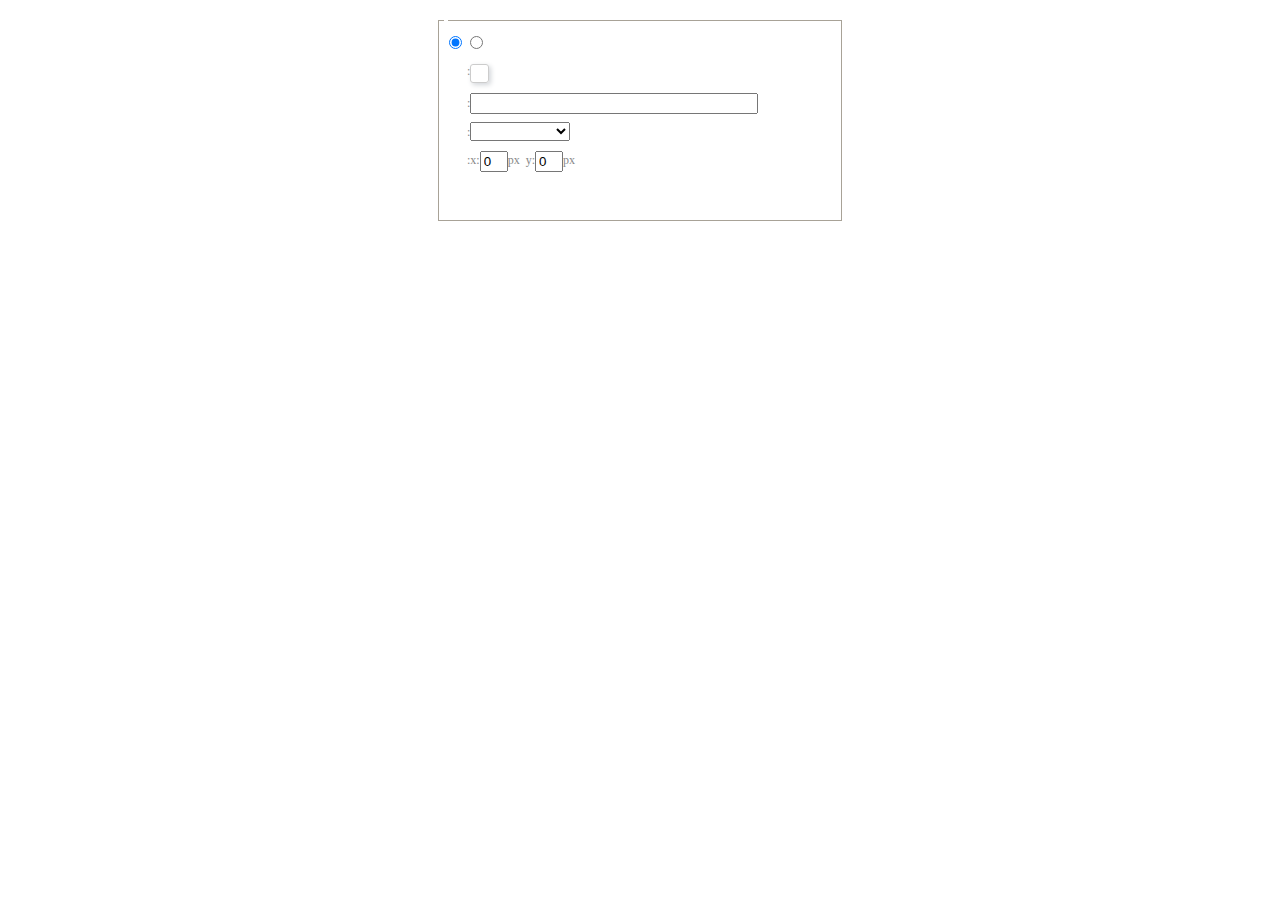
<file: dialogs/background/background.html>
<!DOCTYPE HTML>
<html>
<head>
    <meta http-equiv="Content-Type" content="text/html;charset=utf-8"/>
    <script type="text/javascript" src="../internal.js"></script>
    <link rel="stylesheet" type="text/css" href="background.css">
</head>
<body>
    <div id="bg_container" class="wrapper">
        <div id="tabHeads" class="tabhead">
            <span class="focus" data-content-id="normal"><var id="lang_background_normal"></var></span>
            <span class="" data-content-id="imgManager"><var id="lang_background_local"></var></span>
        </div>
        <div id="tabBodys" class="tabbody">
            <div id="normal" class="panel focus">
                <fieldset class="bgarea">
                    <legend><var id="lang_background_set"></var></legend>
                    <div class="content">
                        <div>
                            <label><input id="nocolorRadio" class="iptradio" type="radio" name="t" value="none" checked="checked"><var id="lang_background_none"></var></label>
                            <label><input id="coloredRadio" class="iptradio" type="radio" name="t" value="color"><var id="lang_background_colored"></var></label>
                        </div>
                        <div class="wrapcolor pl">
                            <div class="color">
                                <var id="lang_background_color"></var>:
                            </div>
                            <div id="colorPicker"></div>
                            <div class="clear"></div>
                        </div>
                        <div class="wrapcolor pl">
                            <label><var id="lang_background_netimg"></var>:</label><input class="txt" type="text" id="url">
                        </div>
                        <div id="alignment" class="alignment">
                            <var id="lang_background_align"></var>:<select id="repeatType">
                                <option value="center"></option>
                                <option value="repeat-x"></option>
                                <option value="repeat-y"></option>
                                <option value="repeat"></option>
                                <option value="self"></option>
                            </select>
                        </div>
                        <div id="custom" >
                            <var id="lang_background_position"></var>:x:<input type="text" size="1" id="x" maxlength="4" value="0">px&nbsp;&nbsp;y:<input type="text" size="1" id="y" maxlength="4" value="0">px
                        </div>
                    </div>
                </fieldset>

            </div>
            <div id="imgManager" class="panel">
                <div id="imageList" style=""></div>
            </div>
        </div>
    </div>
    <script type="text/javascript" src="background.js"></script>
</body>
</html>
</file>
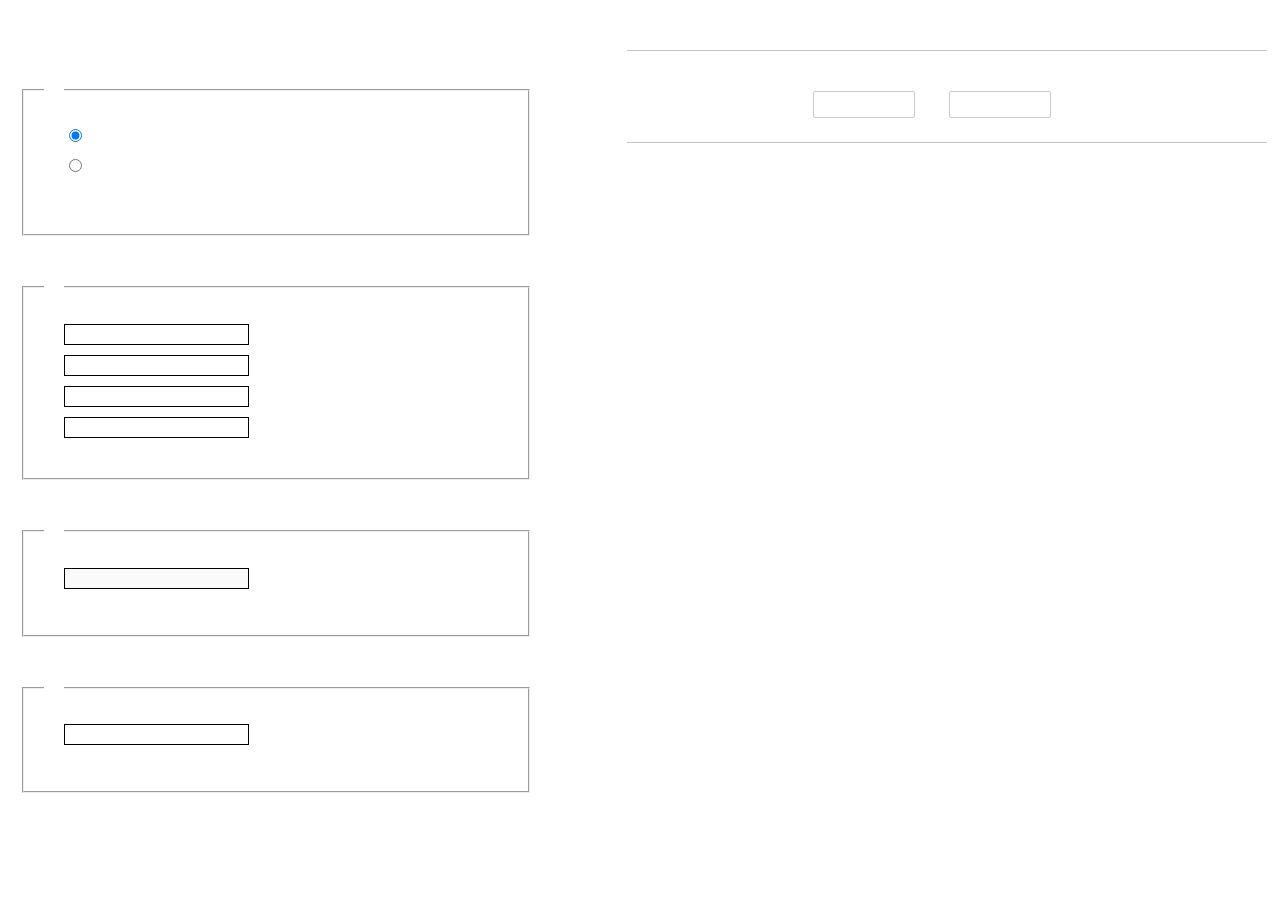
<file: dialogs/charts/charts.html>
<!DOCTYPE html>
<html>
    <head>
        <title>chart</title>
        <meta chartset="utf-8">
        <link rel="stylesheet" type="text/css" href="charts.css">
        <script type="text/javascript" src="../internal.js"></script>
    </head>
    <body>
        <div class="main">
            <div class="table-view">
                <h3><var id="lang_data_source"></var></h3>
                <div id="tableContainer" class="table-container"></div>
                <h3><var id="lang_chart_format"></var></h3>
                <form name="data-form">
                    <div class="charts-format">
                        <fieldset>
                            <legend><var id="lang_data_align"></var></legend>
                            <div class="format-item-container">
                                <label>
                                    <input type="radio" class="format-ctrl not-pie-item" name="charts-format" value="1" checked="checked">
                                    <var id="lang_chart_align_same"></var>
                                </label>
                                <label>
                                    <input type="radio" class="format-ctrl not-pie-item" name="charts-format" value="-1">
                                    <var id="lang_chart_align_reverse"></var>
                                </label>
                                <br>
                            </div>
                        </fieldset>
                        <fieldset>
                            <legend><var id="lang_chart_title"></var></legend>
                            <div class="format-item-container">
                                <label>
                                    <var id="lang_chart_main_title"></var><input type="text" name="title" class="data-item">
                                </label>
                                <label>
                                    <var id="lang_chart_sub_title"></var><input type="text" name="sub-title" class="data-item not-pie-item">
                                </label>
                                <label>
                                    <var id="lang_chart_x_title"></var><input type="text" name="x-title" class="data-item not-pie-item">
                                </label>
                                <label>
                                    <var id="lang_chart_y_title"></var><input type="text" name="y-title" class="data-item not-pie-item">
                                </label>
                            </div>
                        </fieldset>
                        <fieldset>
                            <legend><var id="lang_chart_tip"></var></legend>
                            <div class="format-item-container">
                                <label>
                                    <var id="lang_cahrt_tip_prefix"></var>
                                    <input type="text" id="tipInput" name="tip" class="data-item" disabled="disabled">
                                </label>
                                <p><var id="lang_cahrt_tip_description"></var></p>
                            </div>
                        </fieldset>
                        <fieldset>
                            <legend><var id="lang_chart_data_unit"></var></legend>
                            <div class="format-item-container">
                                <label><var id="lang_chart_data_unit_title"></var><input type="text" name="unit" class="data-item"></label>
                                <p><var id="lang_chart_data_unit_description"></var></p>
                            </div>
                        </fieldset>
                    </div>
                </form>
            </div>
            <div class="charts-view">
                <div id="chartsContainer" class="charts-container"></div>
                <div id="chartsType" class="charts-type">
                    <h3><var id="lang_chart_type"></var></h3>
                    <div class="scroll-view">
                        <div class="scroll-container">
                            <div id="scrollBed" class="scroll-bed"></div>
                        </div>
                        <div id="buttonContainer" class="button-container">
                            <a href="#" data-title="prev"><var id="lang_prev_btn"></var></a>
                            <a href="#" data-title="next"><var id="lang_next_btn"></var></a>
                        </div>
                    </div>
                </div>
            </div>
        </div>
        <script src="../../third-party/jquery-1.10.2.min.js"></script>
        <script src="../../third-party/highcharts/highcharts.js"></script>
        <script src="chart.config.js"></script>
        <script src="charts.js"></script>
    </body>
</html>
</file>
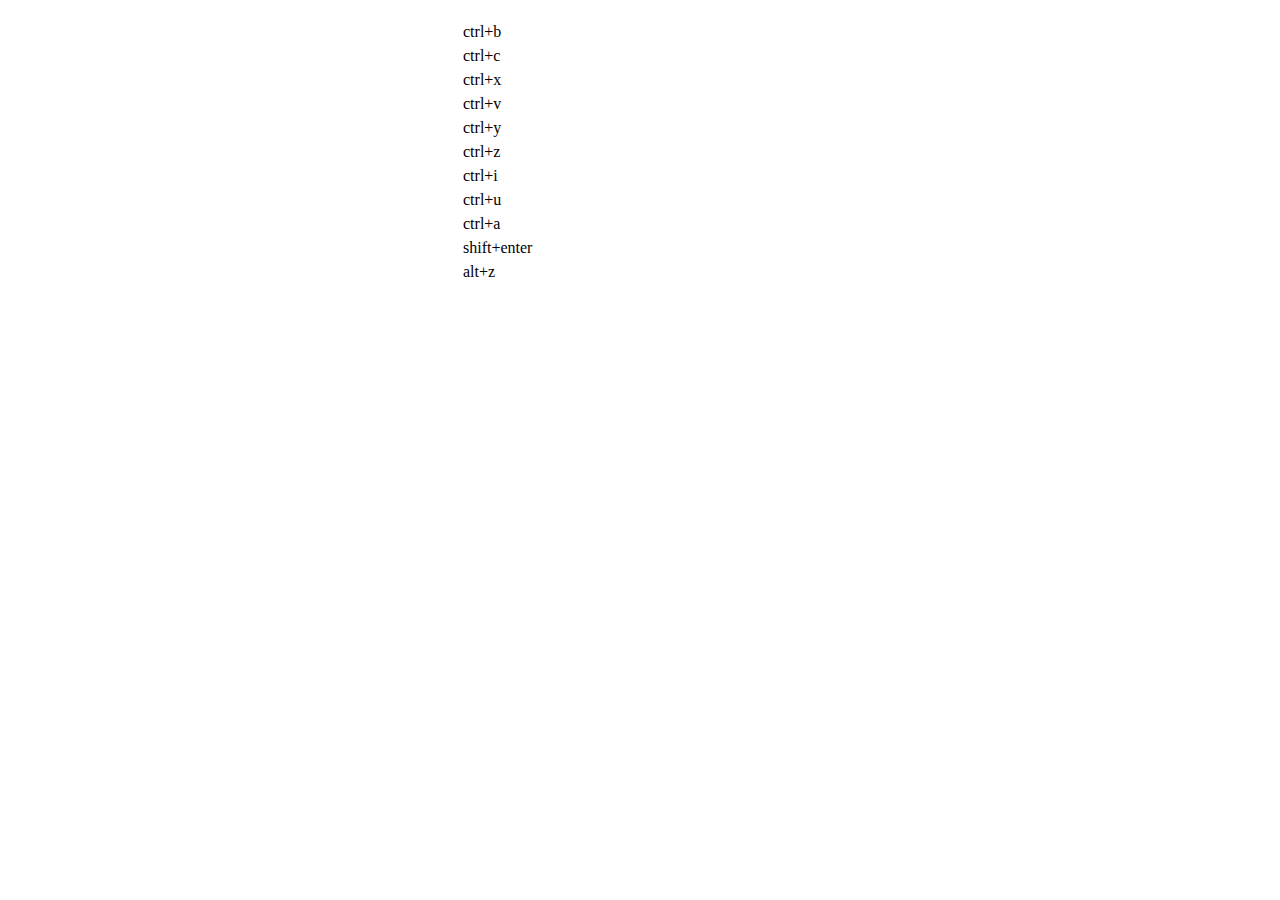
<file: dialogs/help/help.html>
<!DOCTYPE HTML PUBLIC "-//W3C//DTD HTML 4.01 Transitional//EN"
        "http://www.w3.org/TR/html4/loose.dtd">
<html>
<head>
    <title>帮助</title>
    <meta content="text/html; charset=utf-8" http-equiv="Content-Type"/>
    <script type="text/javascript" src="../internal.js"></script>
    <link rel="stylesheet" type="text/css" href="help.css">
</head>
<body>
<div class="wrapper" id="helptab">
    <div id="tabHeads" class="tabhead">
        <span class="focus" tabsrc="about"><var id="lang_input_about"></var></span>
        <span tabsrc="shortcuts"><var id="lang_input_shortcuts"></var></span>
    </div>
    <div id="tabBodys" class="tabbody">
        <div id="about" class="panel">
            <h1>UEditor</h1>
            <p id="version"></p>
            <p><var id="lang_input_introduction"></var></p>
        </div>
        <div id="shortcuts" class="panel">
            <table>
                <thead>
                <tr>
                    <td><var id="lang_Txt_shortcuts"></var></td>
                    <td><var id="lang_Txt_func"></var></td>
                </tr>
                </thead>
                <tbody>
                <tr>
                    <td>ctrl+b</td>
                    <td><var id="lang_Txt_bold"></var></td>
                </tr>
                <tr>
                    <td>ctrl+c</td>
                    <td><var id="lang_Txt_copy"></var></td>
                </tr>
                <tr>
                    <td>ctrl+x</td>
                    <td><var id="lang_Txt_cut"></var></td>
                </tr>
                <tr>
                    <td>ctrl+v</td>
                    <td><var id="lang_Txt_Paste"></var></td>
                </tr>
                <tr>
                    <td>ctrl+y</td>
                    <td><var id="lang_Txt_undo"></var></td>
                </tr>
                <tr>
                    <td>ctrl+z</td>
                    <td><var id="lang_Txt_redo"></var></td>
                </tr>
                <tr>
                    <td>ctrl+i</td>
                    <td><var id="lang_Txt_italic"></var></td>
                </tr>
                <tr>
                    <td>ctrl+u</td>
                    <td><var id="lang_Txt_underline"></var></td>
                </tr>
                <tr>
                    <td>ctrl+a</td>
                    <td><var id="lang_Txt_selectAll"></var></td>
                </tr>
                <tr>
                    <td>shift+enter</td>
                    <td><var id="lang_Txt_visualEnter"></var></td>
                </tr>
                <tr>
                    <td>alt+z</td>
                    <td><var id="lang_Txt_fullscreen"></var></td>
                </tr>
                </tbody>
            </table>
        </div>
    </div>
</div>
<script type="text/javascript" src="help.js"></script>
</body>
</html>
</file>
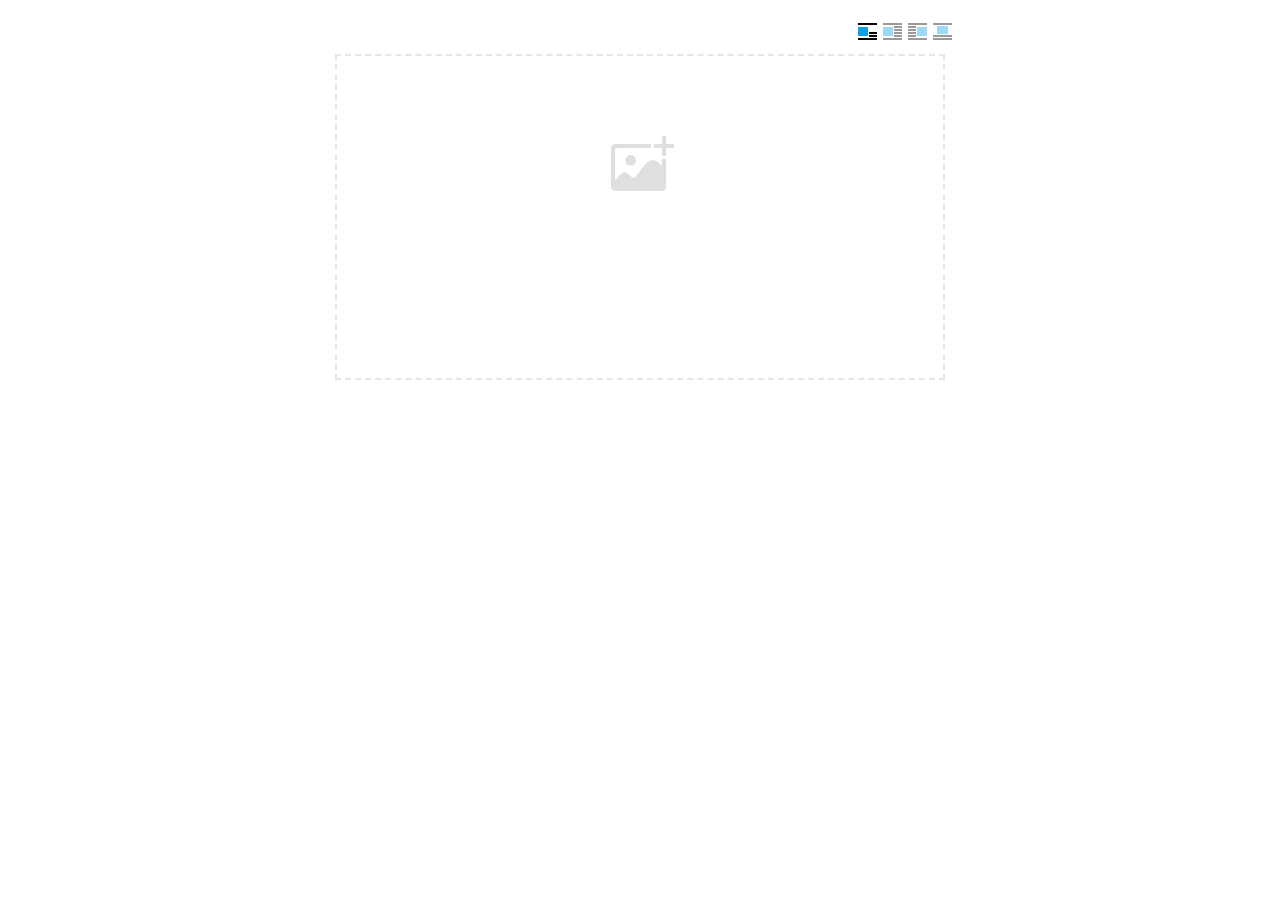
<file: dialogs/image/image.html>
<!doctype html>
<html>
<head>
    <meta charset="UTF-8">
    <title>ueditor图片对话框</title>
    <script type="text/javascript" src="../internal.js"></script>

    <!-- jquery -->
    <script type="text/javascript" src="../../third-party/jquery-1.10.2.min.js"></script>

    <!-- webuploader -->
    <script src="../../third-party/webuploader/webuploader.min.js"></script>
    <link rel="stylesheet" type="text/css" href="../../third-party/webuploader/webuploader.css">

    <!-- image dialog -->
    <link rel="stylesheet" href="image.css" type="text/css" />
</head>
<body>

    <div class="wrapper">
        <div id="tabhead" class="tabhead">
            <span class="tab" data-content-id="remote"><var id="lang_tab_remote"></var></span>
            <span class="tab focus" data-content-id="upload"><var id="lang_tab_upload"></var></span>
            <span class="tab" data-content-id="online"><var id="lang_tab_online"></var></span>
            <span class="tab" data-content-id="search"><var id="lang_tab_search"></var></span>
        </div>
        <div class="alignBar">
            <label class="algnLabel"><var id="lang_input_align"></var></label>
                    <span id="alignIcon">
                        <span id="noneAlign" class="none-align focus" data-align="none"></span>
                        <span id="leftAlign" class="left-align" data-align="left"></span>
                        <span id="rightAlign" class="right-align" data-align="right"></span>
                        <span id="centerAlign" class="center-align" data-align="center"></span>
                    </span>
            <input id="align" name="align" type="hidden" value="none"/>
        </div>
        <div id="tabbody" class="tabbody">

            <!-- 远程图片 -->
            <div id="remote" class="panel">
                <div class="top">
                    <div class="row">
                        <label for="url"><var id="lang_input_url"></var></label>
                        <span><input class="text" id="url" type="text"/></span>
                    </div>
                </div>
                <div class="left">
                    <div class="row">
                        <label><var id="lang_input_size"></var></label>
                        <span><var id="lang_input_width">&nbsp;&nbsp;</var><input class="text" type="text" id="width"/>px </span>
                        <span><var id="lang_input_height">&nbsp;&nbsp;</var><input class="text" type="text" id="height"/>px </span>
                        <span><input id="lock" type="checkbox" disabled="disabled"><span id="lockicon"></span></span>
                    </div>
                    <div class="row">
                        <label><var id="lang_input_border"></var></label>
                        <span><input class="text" type="text" id="border"/>px </span>
                    </div>
                    <div class="row">
                        <label><var id="lang_input_vhspace"></var></label>
                        <span><input class="text" type="text" id="vhSpace"/>px </span>
                    </div>
                    <div class="row">
                        <label><var id="lang_input_title"></var></label>
                        <span><input class="text" type="text" id="title"/></span>
                    </div>
                </div>
                <div class="right"><div id="preview"></div></div>
            </div>

            <!-- 上传图片 -->
            <div id="upload" class="panel focus">
                <div id="queueList" class="queueList">
                    <div class="statusBar element-invisible">
                        <div class="progress">
                            <span class="text">0%</span>
                            <span class="percentage"></span>
                        </div><div class="info"></div>
                        <div class="btns">
                            <div id="filePickerBtn"></div>
                            <div class="uploadBtn"><var id="lang_start_upload"></var></div>
                        </div>
                    </div>
                    <div id="dndArea" class="placeholder">
                        <div class="filePickerContainer">
                            <div id="filePickerReady"></div>
                        </div>
                    </div>
                    <ul class="filelist element-invisible">
                        <li id="filePickerBlock" class="filePickerBlock"></li>
                    </ul>
                </div>
            </div>

            <!-- 在线图片 -->
            <div id="online" class="panel">
                <div id="imageList"><var id="lang_imgLoading"></var></div>
            </div>

            <!-- 搜索图片 -->
            <div id="search" class="panel">
                <div class="searchBar">
                    <input id="searchTxt" class="searchTxt text" type="text" />
                    <select id="searchType" class="searchType">
                        <option value="&s=4&z=0"></option>
                        <option value="&s=1&z=19"></option>
                        <option value="&s=2&z=0"></option>
                        <option value="&s=3&z=0"></option>
                    </select>
                    <input id="searchReset" type="button"  />
                    <input id="searchBtn" type="button"  />
                </div>
                <div id="searchList" class="searchList"><ul id="searchListUl"></ul></div>
            </div>

        </div>
    </div>
    <script type="text/javascript" src="image.js"></script>

</body>
</html>
</file>
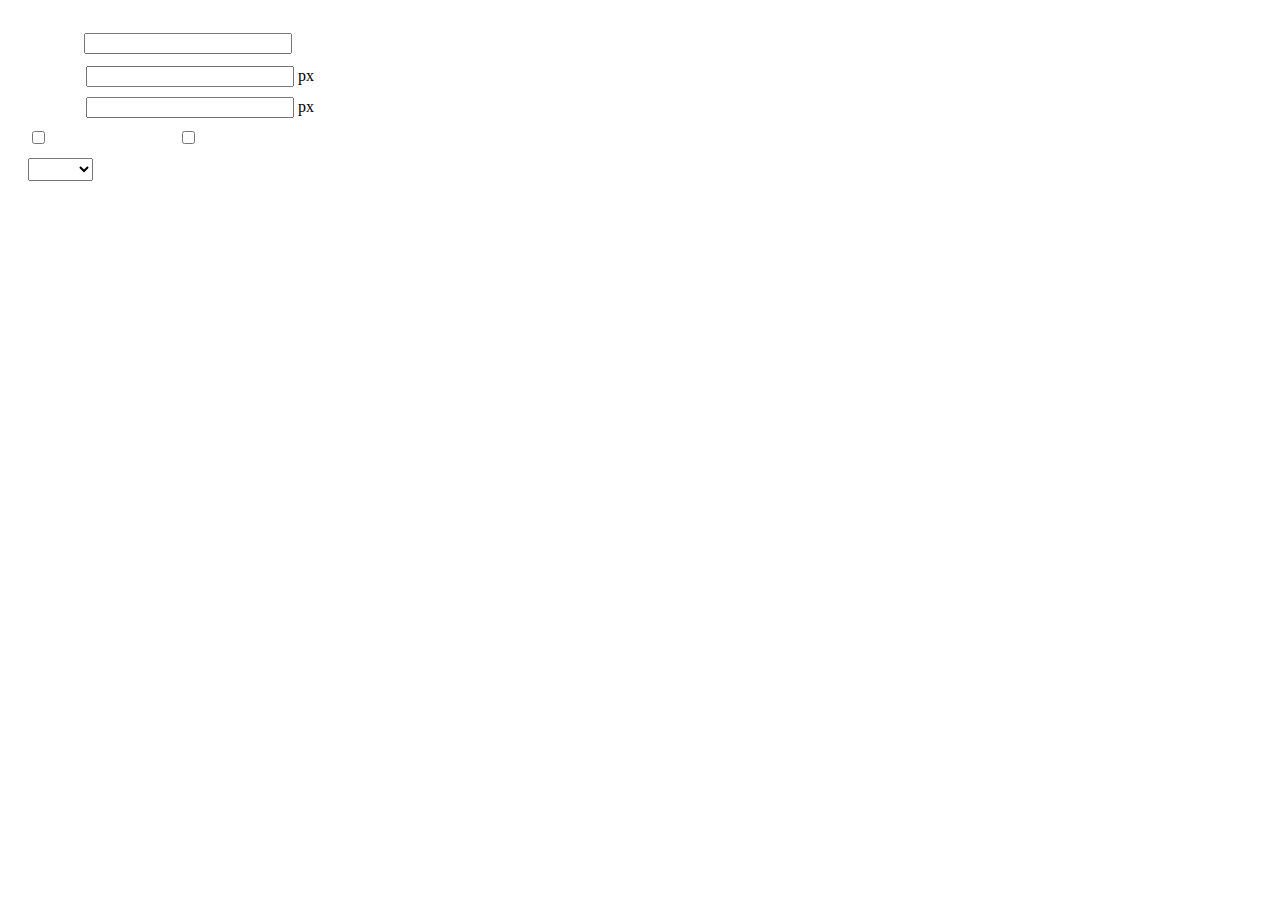
<file: dialogs/insertframe/insertframe.html>
<!DOCTYPE html>
<html>
<head>
    <meta http-equiv="Content-Type" content="text/html; charset=utf-8"/>
    <title></title>
    <script type="text/javascript" src="../internal.js"></script>
    <style type="text/css">
        .warp {width: 320px;height: 153px;margin-left:5px;padding: 20px 0 0 15px;position: relative;}
        #url {width: 290px; margin-bottom: 2px; margin-left: -6px; margin-left: -2px\9;*margin-left:0;_margin-left:0; }
        .format span{display: inline-block; width: 58px;text-align: center; zoom:1;}
        table td{padding:5px 0;}
        #align{width: 65px;height: 23px;line-height: 22px;}
    </style>
</head>
<body>
<div class="warp">
        <table width="300" cellpadding="0" cellspacing="0">
            <tr>
                <td colspan="2" class="format">
                    <span><var id="lang_input_address"></var></span>
                    <input style="width:200px" id="url" type="text" value=""/>
                </td>
            </tr>
            <tr>
                <td colspan="2" class="format"><span><var id="lang_input_width"></var></span><input style="width:200px" type="text" id="width"/> px</td>

            </tr>
            <tr>
                <td colspan="2" class="format"><span><var id="lang_input_height"></var></span><input style="width:200px" type="text" id="height"/> px</td>
            </tr>
            <tr>
                <td><span><var id="lang_input_isScroll"></var></span><input type="checkbox" id="scroll"/> </td>
                <td><span><var id="lang_input_frameborder"></var></span><input type="checkbox" id="frameborder"/> </td>
            </tr>

            <tr>
                <td colspan="2"><span><var id="lang_input_alignMode"></var></span>
                    <select id="align">
                        <option value=""></option>
                        <option value="left"></option>
                        <option value="right"></option>
                    </select>
                </td>
            </tr>
        </table>
</div>
<script type="text/javascript">
    var iframe = editor._iframe;
    if(iframe){
        $G("url").value = iframe.getAttribute("src")||"";
        $G("width").value = iframe.getAttribute("width")||iframe.style.width.replace("px","")||"";
        $G("height").value = iframe.getAttribute("height") || iframe.style.height.replace("px","") ||"";
        $G("scroll").checked = (iframe.getAttribute("scrolling") == "yes") ? true : false;
        $G("frameborder").checked = (iframe.getAttribute("frameborder") == "1") ? true : false;
        $G("align").value = iframe.align ? iframe.align : "";
    }
    function queding(){
        var  url = $G("url").value.replace(/^\s*|\s*$/ig,""),
                width = $G("width").value,
                height = $G("height").value,
                scroll = $G("scroll"),
                frameborder = $G("frameborder"),
                float = $G("align").value,
                newIframe = editor.document.createElement("iframe"),
                div;
        if(!url){
            alert(lang.enterAddress);
            return false;
        }
        newIframe.setAttribute("src",/http:\/\/|https:\/\//ig.test(url) ? url : "http://"+url);
        /^[1-9]+[.]?\d*$/g.test( width ) ? newIframe.setAttribute("width",width) : "";
        /^[1-9]+[.]?\d*$/g.test( height ) ? newIframe.setAttribute("height",height) : "";
        scroll.checked ?  newIframe.setAttribute("scrolling","yes") : newIframe.setAttribute("scrolling","no");
        frameborder.checked ?  newIframe.setAttribute("frameborder","1",0) : newIframe.setAttribute("frameborder","0",0);
        float ? newIframe.setAttribute("align",float) :  newIframe.setAttribute("align","");
        if(iframe){
            iframe.parentNode.insertBefore(newIframe,iframe);
            domUtils.remove(iframe);
        }else{
            div = editor.document.createElement("div");
            div.appendChild(newIframe);
            editor.execCommand("inserthtml",div.innerHTML);
        }
        editor._iframe = null;
        dialog.close();
    }
    dialog.onok = queding;
    $G("url").onkeydown = function(evt){
        evt = evt || event;
        if(evt.keyCode == 13){
            queding();
        }
    };
    $focus($G( "url" ));

</script>
</body>
</html>
</file>
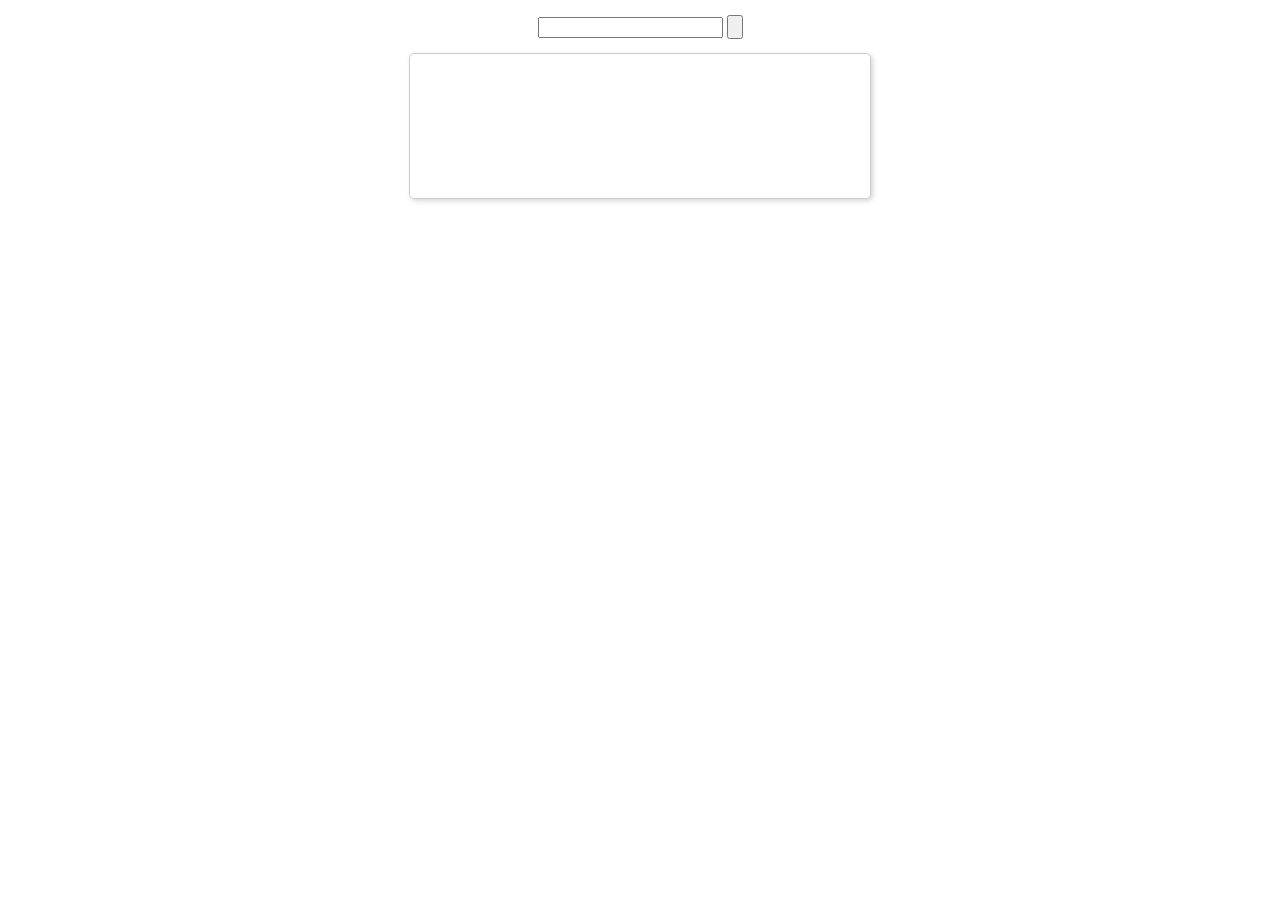
<file: dialogs/music/music.html>
<!DOCTYPE html>
<html>
<head>
    <meta http-equiv="content-type" content="text/html; charset=utf-8">
    <title>插入音乐</title>
    <script type="text/javascript" src="../internal.js"></script>
    <link rel="stylesheet" type="text/css" href="music.css">
</head>
<body>
<div class="wrapper">
    <div class="searchBar">
        <input id="J_searchName" type="text"/>
        <input type="button" class="searchBtn" id="J_searchBtn">
    </div>
    <div class="resultBar" id="J_resultBar">
        <div class="loading" style="display:none"></div>
        <div class="empty"><var id="lang_input_tips"></var></div>
    </div>
    <div id="J_preview"></div>
</div>
<script type="text/javascript" src="music.js"></script>
<script type="text/javascript">
    var music = new Music;
    dialog.onok = function () {
        music.exec();
    };
    dialog.oncancel = function () {
        $G('J_preview').innerHTML = "";
    };
</script>
</body>
</html>
</file>
<file: dialogs/background/background.css>
.wrapper{ width: 424px;margin: 10px auto; zoom:1;position: relative}
.tabbody{height:225px;}
.tabbody .panel { position: absolute;width:100%; height:100%;background: #fff; display: none;}
.tabbody .focus { display: block;}

body{font-size: 12px;color: #888;overflow: hidden;}
input,label{vertical-align:middle}
.clear{clear: both;}
.pl{padding-left: 18px;padding-left: 23px\9;}

#imageList {width: 420px;height: 215px;margin-top: 10px;overflow: hidden;overflow-y: auto;}
#imageList div {float: left;width: 100px;height: 95px;margin: 5px 10px;}
#imageList img {cursor: pointer;border: 2px solid white;}

.bgarea{margin: 10px;padding: 5px;height: 84%;border: 1px solid #A8A297;}
.content div{margin: 10px 0 10px 5px;}
.content .iptradio{margin: 0px 5px 5px 0px;}
.txt{width:280px;}

.wrapcolor{height: 19px;}
div.color{float: left;margin: 0;}
#colorPicker{width: 17px;height: 17px;border: 1px solid #CCC;display: inline-block;border-radius: 3px;box-shadow: 2px 2px 5px #D3D6DA;margin: 0;float: left;}
div.alignment,#custom{margin-left: 23px;margin-left: 28px\9;}
#custom input{height: 15px;min-height: 15px;width:20px;}
#repeatType{width:100px;}


/* 图片管理样式 */
#imgManager {
    width: 100%;
    height: 225px;
}
#imgManager #imageList{
    width: 100%;
    overflow-x: hidden;
    overflow-y: auto;
}
#imgManager ul {
    display: block;
    list-style: none;
    margin: 0;
    padding: 0;
}
#imgManager li {
    float: left;
    display: block;
    list-style: none;
    padding: 0;
    width: 113px;
    height: 113px;
    margin: 9px 0 0 19px;
    background-color: #eee;
    overflow: hidden;
    cursor: pointer;
    position: relative;
}
#imgManager li.clearFloat {
    float: none;
    clear: both;
    display: block;
    width:0;
    height:0;
    margin: 0;
    padding: 0;
}
#imgManager li img {
    cursor: pointer;
}
#imgManager li .icon {
    cursor: pointer;
    width: 113px;
    height: 113px;
    position: absolute;
    top: 0;
    left: 0;
    z-index: 2;
    border: 0;
    background-repeat: no-repeat;
}
#imgManager li .icon:hover {
    width: 107px;
    height: 107px;
    border: 3px solid #1094fa;
}
#imgManager li.selected .icon {
    background-image: url(images/success.png);
    background-position: 75px 75px;
}
#imgManager li.selected .icon:hover {
    width: 107px;
    height: 107px;
    border: 3px solid #1094fa;
    background-position: 72px 72px;
}
</file>
<file: dialogs/charts/charts.css>
html, body {
    width: 100%;
    height: 100%;
    margin: 0;
    padding: 0;
    overflow-x: hidden;
}

.main {
    width: 100%;
    overflow: hidden;
}

.table-view {
    height: 100%;
    float: left;
    margin: 20px;
    width: 40%;
}

.table-view .table-container {
    width: 100%;
    margin-bottom: 50px;
    overflow: scroll;
}

.table-view th {
    padding: 5px 10px;
    background-color: #F7F7F7;
}

.table-view td {
    width: 50px;
    text-align: center;
    padding:0;
}

.table-container input {
    width: 40px;
    padding: 5px;
    border: none;
    outline: none;
}

.table-view caption {
    font-size: 18px;
    text-align: left;
}

.charts-view {
    /*margin-left: 49%!important;*/
    width: 50%;
    margin-left: 49%;
    height: 400px;
}

.charts-container {
    border-left: 1px solid #c3c3c3;
}

.charts-format fieldset {
    padding-left: 20px;
    margin-bottom: 50px;
}

.charts-format legend {
    padding-left: 10px;
    padding-right: 10px;
}

.format-item-container {
    padding: 20px;
}

.format-item-container label {
    display: block;
    margin: 10px 0;
}

.charts-format .data-item {
    border: 1px solid black;
    outline: none;
    padding: 2px 3px;
}

/* 图表类型 */

.charts-type {
    margin-top: 50px;
    height: 300px;
}

.scroll-view {
    border: 1px solid #c3c3c3;
    border-left: none;
    border-right: none;
    overflow: hidden;
}

.scroll-container {
    margin: 20px;
    width: 100%;
    overflow: hidden;
}

.scroll-bed {
    width: 10000px;
    _margin-top: 20px;
    -webkit-transition: margin-left .5s ease;
    -moz-transition: margin-left .5s ease;
    transition: margin-left .5s ease;
}

.view-box {
    display: inline-block;
    *display: inline;
    *zoom: 1;
    margin-right: 20px;
    border: 2px solid white;
    line-height: 0;
    overflow: hidden;
    cursor: pointer;
}

.view-box img {
    border: 1px solid #cecece;
}

.view-box.selected {
    border-color: #7274A7;
}

.button-container {
    margin-bottom: 20px;
    text-align: center;
}

.button-container a {
    display: inline-block;
    width: 100px;
    height: 25px;
    line-height: 25px;
    border: 1px solid #c2ccd1;
    margin-right: 30px;
    text-decoration: none;
    color: black;
    -webkit-border-radius: 2px;
    -moz-border-radius: 2px;
    border-radius: 2px;
}

.button-container a:HOVER {
    background: #fcfcfc;
}

.button-container a:ACTIVE {
    border-top-color: #c2ccd1;
    box-shadow:inset 0 5px 4px -4px rgba(49, 49, 64, 0.1);
}

.edui-charts-not-data {
    height: 100px;
    line-height: 100px;
    text-align: center;
}
</file>
<file: dialogs/help/help.css>
.wrapper{width: 370px;margin: 10px auto;zoom: 1;}
.tabbody{height: 360px;}
.tabbody .panel{width:100%;height: 360px;position: absolute;background: #fff;}
.tabbody .panel h1{font-size:26px;margin: 5px 0 0 5px;}
.tabbody .panel p{font-size:12px;margin: 5px 0 0 5px;}
.tabbody table{width:90%;line-height: 20px;margin: 5px 0 0 5px;;}
.tabbody table thead{font-weight: bold;line-height: 25px;}
</file>
<file: third-party/webuploader/webuploader.css>
.webuploader-container {
	position: relative;
}
.webuploader-element-invisible {
	position: absolute !important;
	clip: rect(1px 1px 1px 1px); /* IE6, IE7 */
    clip: rect(1px,1px,1px,1px);
}
.webuploader-pick {
	position: relative;
	display: inline-block;
	cursor: pointer;
	background: #00b7ee;
	padding: 10px 15px;
	color: #fff;
	text-align: center;
	border-radius: 3px;
	overflow: hidden;
}
.webuploader-pick-hover {
	background: #00a2d4;
}

.webuploader-pick-disable {
	opacity: 0.6;
	pointer-events:none;
}
</file>
<file: dialogs/image/image.css>
@charset "utf-8";
/* dialog样式 */
.wrapper {
    zoom: 1;
    width: 630px;
    *width: 626px;
    height: 380px;
    margin: 0 auto;
    padding: 10px;
    position: relative;
    font-family: sans-serif;
}

/*tab样式框大小*/
.tabhead {
    float:left;
}
.tabbody {
    width: 100%;
    height: 346px;
    position: relative;
    clear: both;
}

.tabbody .panel {
    position: absolute;
    width: 0;
    height: 0;
    background: #fff;
    overflow: hidden;
    display: none;
}

.tabbody .panel.focus {
    width: 100%;
    height: 346px;
    display: block;
}

/* 图片对齐方式 */
.alignBar{
    float:right;
    margin-top: 5px;
    position: relative;
}

.alignBar .algnLabel{
    float:left;
    height: 20px;
    line-height: 20px;
}

.alignBar #alignIcon{
    zoom:1;
    _display: inline;
    display: inline-block;
    position: relative;
}
.alignBar #alignIcon span{
    float: left;
    cursor: pointer;
    display: block;
    width: 19px;
    height: 17px;
    margin-right: 3px;
    margin-left: 3px;
    background-image: url(./images/alignicon.jpg);
}
.alignBar #alignIcon .none-align{
    background-position: 0 -18px;
}
.alignBar #alignIcon .left-align{
    background-position: -20px -18px;
}
.alignBar #alignIcon .right-align{
    background-position: -40px -18px;
}
.alignBar #alignIcon .center-align{
    background-position: -60px -18px;
}
.alignBar #alignIcon .none-align.focus{
    background-position: 0 0;
}
.alignBar #alignIcon .left-align.focus{
    background-position: -20px 0;
}
.alignBar #alignIcon .right-align.focus{
    background-position: -40px 0;
}
.alignBar #alignIcon .center-align.focus{
    background-position: -60px 0;
}




/* 远程图片样式 */
#remote {
    z-index: 200;
}

#remote .top{
    width: 100%;
    margin-top: 25px;
}
#remote .left{
    display: block;
    float: left;
    width: 300px;
    height:10px;
}
#remote .right{
    display: block;
    float: right;
    width: 300px;
    height:10px;
}
#remote .row{
    margin-left: 20px;
    clear: both;
    height: 40px;
}

#remote .row label{
    text-align: center;
    width: 50px;
    zoom:1;
    _display: inline;
    display:inline-block;
    vertical-align: middle;
}
#remote .row label.algnLabel{
    float: left;

}

#remote input.text{
    width: 150px;
    padding: 3px 6px;
    font-size: 14px;
    line-height: 1.42857143;
    color: #555;
    background-color: #fff;
    background-image: none;
    border: 1px solid #ccc;
    border-radius: 4px;
    -webkit-box-shadow: inset 0 1px 1px rgba(0, 0, 0, .075);
    box-shadow: inset 0 1px 1px rgba(0, 0, 0, .075);
    -webkit-transition: border-color ease-in-out .15s, box-shadow ease-in-out .15s;
    transition: border-color ease-in-out .15s, box-shadow ease-in-out .15s;
}
#remote input.text:focus {
    border-color: #66afe9;
    outline: 0;
    -webkit-box-shadow: inset 0 1px 1px rgba(0, 0, 0, .075), 0 0 8px rgba(102, 175, 233, .6);
    box-shadow: inset 0 1px 1px rgba(0, 0, 0, .075), 0 0 8px rgba(102, 175, 233, .6);
}
#remote #url{
    width: 500px;
    margin-bottom: 2px;
}
#remote #width,
#remote #height{
    width: 20px;
    margin-left: 2px;
    margin-right: 2px;
}
#remote #border,
#remote #vhSpace,
#remote #title{
    width: 180px;
    margin-right: 5px;
}
#remote #lock{
}
#remote #lockicon{
    zoom: 1;
    _display:inline;
    display: inline-block;
    width: 20px;
    height: 20px;
    background: url("../../themes/default/images/lock.gif") -13px -13px no-repeat;
    vertical-align: middle;
}
#remote #preview{
    clear: both;
    width: 260px;
    height: 240px;
    z-index: 9999;
    margin-top: 10px;
    background-color: #eee;
    overflow: hidden;
}

/* 上传图片 */
.tabbody #upload.panel {
    width: 0;
    height: 0;
    overflow: hidden;
    position: absolute !important;
    clip: rect(1px, 1px, 1px, 1px);
    background: #fff;
    display: block;
}

.tabbody #upload.panel.focus {
    width: 100%;
    height: 346px;
    display: block;
    clip: auto;
}

#upload .queueList {
    margin: 0;
    width: 100%;
    height: 100%;
    position: absolute;
    overflow: hidden;
}

#upload p {
    margin: 0;
}

.element-invisible {
    width: 0 !important;
    height: 0 !important;
    border: 0;
    padding: 0;
    margin: 0;
    overflow: hidden;
    position: absolute !important;
    clip: rect(1px, 1px, 1px, 1px);
}

#upload .placeholder {
    margin: 10px;
    border: 2px dashed #e6e6e6;
    *border: 0px dashed #e6e6e6;
    height: 172px;
    padding-top: 150px;
    text-align: center;
    background: url(./images/image.png) center 70px no-repeat;
    color: #cccccc;
    font-size: 18px;
    position: relative;
    top:0;
    *top: 10px;
}

#upload .placeholder .webuploader-pick {
    font-size: 18px;
    background: #00b7ee;
    border-radius: 3px;
    line-height: 44px;
    padding: 0 30px;
    *width: 120px;
    color: #fff;
    display: inline-block;
    margin: 0 auto 20px auto;
    cursor: pointer;
    box-shadow: 0 1px 1px rgba(0, 0, 0, 0.1);
}

#upload .placeholder .webuploader-pick-hover {
    background: #00a2d4;
}


#filePickerContainer {
    text-align: center;
}

#upload .placeholder .flashTip {
    color: #666666;
    font-size: 12px;
    position: absolute;
    width: 100%;
    text-align: center;
    bottom: 20px;
}

#upload .placeholder .flashTip a {
    color: #0785d1;
    text-decoration: none;
}

#upload .placeholder .flashTip a:hover {
    text-decoration: underline;
}

#upload .placeholder.webuploader-dnd-over {
    border-color: #999999;
}

#upload .filelist {
    list-style: none;
    margin: 0;
    padding: 0;
    overflow-x: hidden;
    overflow-y: auto;
    position: relative;
    height: 300px;
}

#upload .filelist:after {
    content: '';
    display: block;
    width: 0;
    height: 0;
    overflow: hidden;
    clear: both;
    position: relative;
}

#upload .filelist li {
    width: 113px;
    height: 113px;
    background: url(./images/bg.png);
    text-align: center;
    margin: 9px 0 0 9px;
    *margin: 6px 0 0 6px;
    position: relative;
    display: block;
    float: left;
    overflow: hidden;
    font-size: 12px;
}

#upload .filelist li p.log {
    position: relative;
    top: -45px;
}

#upload .filelist li p.title {
    position: absolute;
    top: 0;
    left: 0;
    width: 100%;
    overflow: hidden;
    white-space: nowrap;
    text-overflow: ellipsis;
    top: 5px;
    text-indent: 5px;
    text-align: left;
}

#upload .filelist li p.progress {
    position: absolute;
    width: 100%;
    bottom: 0;
    left: 0;
    height: 8px;
    overflow: hidden;
    z-index: 50;
    margin: 0;
    border-radius: 0;
    background: none;
    -webkit-box-shadow: 0 0 0;
}

#upload .filelist li p.progress span {
    display: none;
    overflow: hidden;
    width: 0;
    height: 100%;
    background: #1483d8 url(./images/progress.png) repeat-x;

    -webit-transition: width 200ms linear;
    -moz-transition: width 200ms linear;
    -o-transition: width 200ms linear;
    -ms-transition: width 200ms linear;
    transition: width 200ms linear;

    -webkit-animation: progressmove 2s linear infinite;
    -moz-animation: progressmove 2s linear infinite;
    -o-animation: progressmove 2s linear infinite;
    -ms-animation: progressmove 2s linear infinite;
    animation: progressmove 2s linear infinite;

    -webkit-transform: translateZ(0);
}

@-webkit-keyframes progressmove {
    0% {
        background-position: 0 0;
    }
    100% {
        background-position: 17px 0;
    }
}

@-moz-keyframes progressmove {
    0% {
        background-position: 0 0;
    }
    100% {
        background-position: 17px 0;
    }
}

@keyframes progressmove {
    0% {
        background-position: 0 0;
    }
    100% {
        background-position: 17px 0;
    }
}

#upload .filelist li p.imgWrap {
    position: relative;
    z-index: 2;
    line-height: 113px;
    vertical-align: middle;
    overflow: hidden;
    width: 113px;
    height: 113px;

    -webkit-transform-origin: 50% 50%;
    -moz-transform-origin: 50% 50%;
    -o-transform-origin: 50% 50%;
    -ms-transform-origin: 50% 50%;
    transform-origin: 50% 50%;

    -webit-transition: 200ms ease-out;
    -moz-transition: 200ms ease-out;
    -o-transition: 200ms ease-out;
    -ms-transition: 200ms ease-out;
    transition: 200ms ease-out;
}

#upload .filelist li img {
    width: 100%;
}

#upload .filelist li p.error {
    background: #f43838;
    color: #fff;
    position: absolute;
    bottom: 0;
    left: 0;
    height: 28px;
    line-height: 28px;
    width: 100%;
    z-index: 100;
    display:none;
}

#upload .filelist li .success {
    display: block;
    position: absolute;
    left: 0;
    bottom: 0;
    height: 40px;
    width: 100%;
    z-index: 200;
    background: url(./images/success.png) no-repeat right bottom;
    background: url(./images/success.gif) no-repeat right bottom \9;
}

#upload .filelist li.filePickerBlock {
    width: 113px;
    height: 113px;
    background: url(./images/image.png) no-repeat center 12px;
    border: 1px solid #eeeeee;
    border-radius: 0;
}
#upload .filelist li.filePickerBlock div.webuploader-pick  {
    width: 100%;
    height: 100%;
    margin: 0;
    padding: 0;
    opacity: 0;
    background: none;
    font-size: 0;
}

#upload .filelist div.file-panel {
    position: absolute;
    height: 0;
    filter: progid:DXImageTransform.Microsoft.gradient(GradientType=0, startColorstr='#80000000', endColorstr='#80000000') \0;
    background: rgba(0, 0, 0, 0.5);
    width: 100%;
    top: 0;
    left: 0;
    overflow: hidden;
    z-index: 300;
}

#upload .filelist div.file-panel span {
    width: 24px;
    height: 24px;
    display: inline;
    float: right;
    text-indent: -9999px;
    overflow: hidden;
    background: url(./images/icons.png) no-repeat;
    background: url(./images/icons.gif) no-repeat \9;
    margin: 5px 1px 1px;
    cursor: pointer;
    -webkit-tap-highlight-color: rgba(0,0,0,0);
    -webkit-user-select: none;
    -moz-user-select: none;
    -ms-user-select: none;
    user-select: none;
}

#upload .filelist div.file-panel span.rotateLeft {
    display:none;
    background-position: 0 -24px;
}

#upload .filelist div.file-panel span.rotateLeft:hover {
    background-position: 0 0;
}

#upload .filelist div.file-panel span.rotateRight {
    display:none;
    background-position: -24px -24px;
}

#upload .filelist div.file-panel span.rotateRight:hover {
    background-position: -24px 0;
}

#upload .filelist div.file-panel span.cancel {
    background-position: -48px -24px;
}

#upload .filelist div.file-panel span.cancel:hover {
    background-position: -48px 0;
}

#upload .statusBar {
    height: 45px;
    border-bottom: 1px solid #dadada;
    margin: 0 10px;
    padding: 0;
    line-height: 45px;
    vertical-align: middle;
    position: relative;
}

#upload .statusBar .progress {
    border: 1px solid #1483d8;
    width: 198px;
    background: #fff;
    height: 18px;
    position: absolute;
    top: 12px;
    display: none;
    text-align: center;
    line-height: 18px;
    color: #6dbfff;
    margin: 0 10px 0 0;
}
#upload .statusBar .progress span.percentage {
    width: 0;
    height: 100%;
    left: 0;
    top: 0;
    background: #1483d8;
    position: absolute;
}
#upload .statusBar .progress span.text {
    position: relative;
    z-index: 10;
}

#upload .statusBar .info {
    display: inline-block;
    font-size: 14px;
    color: #666666;
}

#upload .statusBar .btns {
    position: absolute;
    top: 7px;
    right: 0;
    line-height: 30px;
}

#filePickerBtn {
    display: inline-block;
    float: left;
}
#upload .statusBar .btns .webuploader-pick,
#upload .statusBar .btns .uploadBtn,
#upload .statusBar .btns .uploadBtn.state-uploading,
#upload .statusBar .btns .uploadBtn.state-paused {
    background: #ffffff;
    border: 1px solid #cfcfcf;
    color: #565656;
    padding: 0 18px;
    display: inline-block;
    border-radius: 3px;
    margin-left: 10px;
    cursor: pointer;
    font-size: 14px;
    float: left;
    -webkit-user-select: none;
    -moz-user-select: none;
    -ms-user-select: none;
    user-select: none;
}
#upload .statusBar .btns .webuploader-pick-hover,
#upload .statusBar .btns .uploadBtn:hover,
#upload .statusBar .btns .uploadBtn.state-uploading:hover,
#upload .statusBar .btns .uploadBtn.state-paused:hover {
    background: #f0f0f0;
}

#upload .statusBar .btns .uploadBtn,
#upload .statusBar .btns .uploadBtn.state-paused{
    background: #00b7ee;
    color: #fff;
    border-color: transparent;
}
#upload .statusBar .btns .uploadBtn:hover,
#upload .statusBar .btns .uploadBtn.state-paused:hover{
    background: #00a2d4;
}

#upload .statusBar .btns .uploadBtn.disabled {
    pointer-events: none;
    filter:alpha(opacity=60);
    -moz-opacity:0.6;
    -khtml-opacity: 0.6;
    opacity: 0.6;
}



/* 图片管理样式 */
#online {
    width: 100%;
    height: 336px;
    padding: 10px 0 0 0;
}
#online #imageList{
    width: 100%;
    height: 100%;
    overflow-x: hidden;
    overflow-y: auto;
    position: relative;
}
#online ul {
    display: block;
    list-style: none;
    margin: 0;
    padding: 0;
}
#online li {
    float: left;
    display: block;
    list-style: none;
    padding: 0;
    width: 113px;
    height: 113px;
    margin: 0 0 9px 9px;
    *margin: 0 0 6px 6px;
    background-color: #eee;
    overflow: hidden;
    cursor: pointer;
    position: relative;
}
#online li.clearFloat {
    float: none;
    clear: both;
    display: block;
    width:0;
    height:0;
    margin: 0;
    padding: 0;
}
#online li img {
    cursor: pointer;
}
#online li .icon {
    cursor: pointer;
    width: 113px;
    height: 113px;
    position: absolute;
    top: 0;
    left: 0;
    z-index: 2;
    border: 0;
    background-repeat: no-repeat;
}
#online li .icon:hover {
    width: 107px;
    height: 107px;
    border: 3px solid #1094fa;
}
#online li.selected .icon {
    background-image: url(images/success.png);
    background-image: url(images/success.gif)\9;
    background-position: 75px 75px;
}
#online li.selected .icon:hover {
    width: 107px;
    height: 107px;
    border: 3px solid #1094fa;
    background-position: 72px 72px;
}


/* 图片搜索样式 */
#search .searchBar {
    width: 100%;
    height: 30px;
    margin: 10px 0 5px 0;
    padding: 0;
}

#search input.text{
    width: 150px;
    padding: 3px 6px;
    font-size: 14px;
    line-height: 1.42857143;
    color: #555;
    background-color: #fff;
    background-image: none;
    border: 1px solid #ccc;
    border-radius: 4px;
    -webkit-box-shadow: inset 0 1px 1px rgba(0, 0, 0, .075);
    box-shadow: inset 0 1px 1px rgba(0, 0, 0, .075);
    -webkit-transition: border-color ease-in-out .15s, box-shadow ease-in-out .15s;
    transition: border-color ease-in-out .15s, box-shadow ease-in-out .15s;
}
#search input.text:focus {
    border-color: #66afe9;
    outline: 0;
    -webkit-box-shadow: inset 0 1px 1px rgba(0, 0, 0, .075), 0 0 8px rgba(102, 175, 233, .6);
    box-shadow: inset 0 1px 1px rgba(0, 0, 0, .075), 0 0 8px rgba(102, 175, 233, .6);
}
#search input.searchTxt {
    margin-left:5px;
    padding-left: 5px;
    background: #FFF;
    width: 300px;
    *width: 260px;
    height: 21px;
    line-height: 21px;
    float: left;
    dislay: block;
}

#search .searchType {
    width: 65px;
    height: 28px;
    padding:0;
    line-height: 28px;
    border: 1px solid #d7d7d7;
    border-radius: 0;
    vertical-align: top;
    margin-left: 5px;
    float: left;
    dislay: block;
}

#search #searchBtn,
#search #searchReset {
    display: inline-block;
    margin-bottom: 0;
    margin-right: 5px;
    padding: 4px 10px;
    font-weight: 400;
    text-align: center;
    vertical-align: middle;
    cursor: pointer;
    background-image: none;
    border: 1px solid transparent;
    white-space: nowrap;
    font-size: 14px;
    border-radius: 4px;
    -webkit-user-select: none;
    -moz-user-select: none;
    -ms-user-select: none;
    user-select: none;
    vertical-align: top;
    float: right;
}

#search #searchBtn {
    color: white;
    border-color: #285e8e;
    background-color: #3b97d7;
}
#search #searchReset {
    color: #333;
    border-color: #ccc;
    background-color: #fff;
}
#search #searchBtn:hover {
    background-color: #3276b1;
}
#search #searchReset:hover {
    background-color: #eee;
}

#search .msg {
    margin-left: 5px;
}

#search .searchList{
    width: 100%;
    height: 300px;
    overflow: hidden;
    clear: both;
}
#search .searchList ul{
    margin:0;
    padding:0;
    list-style:none;
    clear: both;
    width: 100%;
    height: 100%;
    overflow-x: hidden;
    overflow-y: auto;
    zoom: 1;
    position: relative;
}

#search .searchList li {
    list-style:none;
    float: left;
    display: block;
    width: 115px;
    margin: 5px 10px 5px 20px;
    *margin: 5px 10px 5px 15px;
    padding:0;
    font-size: 12px;
    box-shadow: 0 1px 3px rgba(0, 0, 0, .3);
    -moz-box-shadow: 0 1px 3px rgba(0, 0, 0, .3);
    -webkit-box-shadow: 0 1px 3px rgba(0, 0, 0, .3);
    position: relative;
    vertical-align: top;
    text-align: center;
    overflow: hidden;
    cursor: pointer;
    filter: alpha(Opacity=100);
    -moz-opacity: 1;
    opacity: 1;
    border: 2px solid #eee;
}

#search .searchList li.selected {
    filter: alpha(Opacity=40);
    -moz-opacity: 0.4;
    opacity: 0.4;
    border: 2px solid #00a0e9;
}

#search .searchList li p {
    background-color: #eee;
    margin: 0;
    padding: 0;
    position: relative;
    width:100%;
    height:115px;
    overflow: hidden;
}

#search .searchList li p img {
    cursor: pointer;
    border: 0;
}

#search .searchList li a {
    color: #999;
    border-top: 1px solid #F2F2F2;
    background: #FAFAFA;
    text-align: center;
    display: block;
    padding: 0 5px;
    width: 105px;
    height:32px;
    line-height:32px;
    white-space:nowrap;
    text-overflow:ellipsis;
    text-decoration: none;
    overflow: hidden;
    word-break: break-all;
}

#search .searchList a:hover {
    text-decoration: underline;
    color: #333;
}
#search .searchList .clearFloat{
    clear: both;
}
</file>
<file: dialogs/music/music.css>
.wrapper{margin: 5px 10px;}

.searchBar{height:30px;padding:7px 0 3px;text-align:center;}
.searchBtn{font-size:13px;height:24px;}

.resultBar{width:460px;margin:5px auto;border: 1px solid #CCC;border-radius: 5px;box-shadow: 2px 2px 5px #D3D6DA;overflow: hidden;}

.listPanel{overflow: hidden;}
.panelon{display:block;}
.paneloff{display:none}

.page{width:220px;margin:20px auto;overflow: hidden;}
.pageon{float:right;width:24px;line-height:24px;height:24px;margin-right: 5px;background: none;border: none;color: #000;font-weight: bold;text-align:center}
.pageoff{float:right;width:24px;line-height:24px;height:24px;cursor:pointer;background-color: #fff;
   border: 1px solid #E7ECF0;color: #2D64B3;margin-right: 5px;text-decoration: none;text-align:center;}

.m-box{width:460px;}
.m-m{float: left;line-height: 20px;height: 20px;}
.m-h{height:24px;line-height:24px;padding-left: 46px;background-color:#FAFAFA;border-bottom: 1px solid #DAD8D8;font-weight: bold;font-size: 12px;color: #333;}
.m-l{float:left;width:40px; }
.m-t{float:left;width:140px;}
.m-s{float:left;width:110px;}
.m-z{float:left;width:100px;}
.m-try-t{float: left;width: 60px;;}

.m-try{float:left;width:20px;height:20px;background:url('http://static.tieba.baidu.com/tb/editor/images/try_music.gif') no-repeat ;}
.m-trying{float:left;width:20px;height:20px;background:url('http://static.tieba.baidu.com/tb/editor/images/stop_music.gif') no-repeat ;}

.loading{width:95px;height:7px;font-size:7px;margin:60px auto;background:url(http://static.tieba.baidu.com/tb/editor/images/loading.gif) no-repeat}
.empty{width:300px;height:40px;padding:2px;margin:50px auto;line-height:40px; color:#006699;text-align:center;}
</file>
